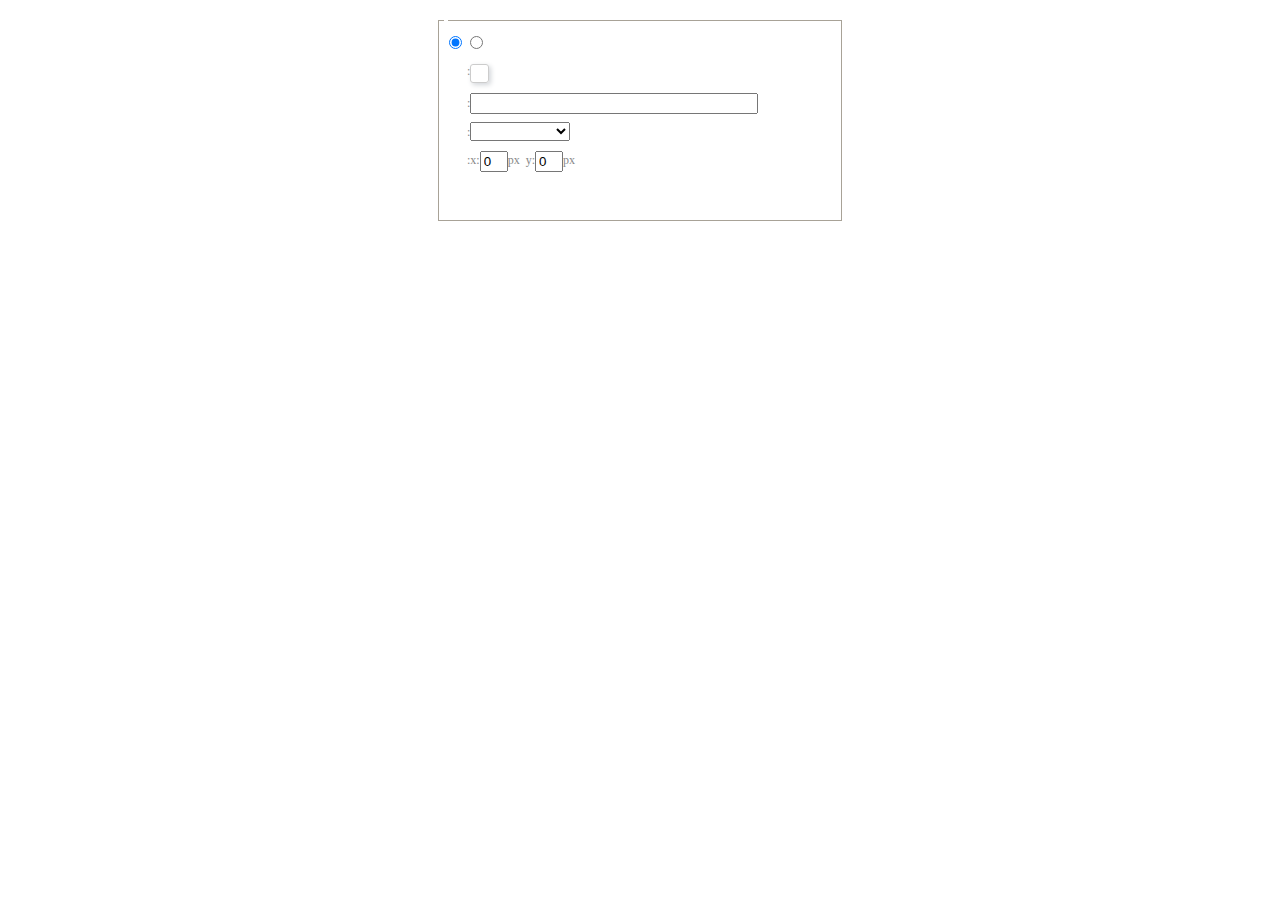
<file: dialogs/background/background.html>
<!DOCTYPE HTML>
<html>
<head>
    <meta http-equiv="Content-Type" content="text/html;charset=utf-8"/>
    <script type="text/javascript" src="../internal.js"></script>
    <link rel="stylesheet" type="text/css" href="background.css">
</head>
<body>
    <div id="bg_container" class="wrapper">
        <div id="tabHeads" class="tabhead">
            <span class="focus" data-content-id="normal"><var id="lang_background_normal"></var></span>
            <span class="" data-content-id="imgManager"><var id="lang_background_local"></var></span>
        </div>
        <div id="tabBodys" class="tabbody">
            <div id="normal" class="panel focus">
                <fieldset class="bgarea">
                    <legend><var id="lang_background_set"></var></legend>
                    <div class="content">
                        <div>
                            <label><input id="nocolorRadio" class="iptradio" type="radio" name="t" value="none" checked="checked"><var id="lang_background_none"></var></label>
                            <label><input id="coloredRadio" class="iptradio" type="radio" name="t" value="color"><var id="lang_background_colored"></var></label>
                        </div>
                        <div class="wrapcolor pl">
                            <div class="color">
                                <var id="lang_background_color"></var>:
                            </div>
                            <div id="colorPicker"></div>
                            <div class="clear"></div>
                        </div>
                        <div class="wrapcolor pl">
                            <label><var id="lang_background_netimg"></var>:</label><input class="txt" type="text" id="url">
                        </div>
                        <div id="alignment" class="alignment">
                            <var id="lang_background_align"></var>:<select id="repeatType">
                                <option value="center"></option>
                                <option value="repeat-x"></option>
                                <option value="repeat-y"></option>
                                <option value="repeat"></option>
                                <option value="self"></option>
                            </select>
                        </div>
                        <div id="custom" >
                            <var id="lang_background_position"></var>:x:<input type="text" size="1" id="x" maxlength="4" value="0">px&nbsp;&nbsp;y:<input type="text" size="1" id="y" maxlength="4" value="0">px
                        </div>
                    </div>
                </fieldset>

            </div>
            <div id="imgManager" class="panel">
                <div id="imageList" style=""></div>
            </div>
        </div>
    </div>
    <script type="text/javascript" src="background.js"></script>
</body>
</html>
</file>
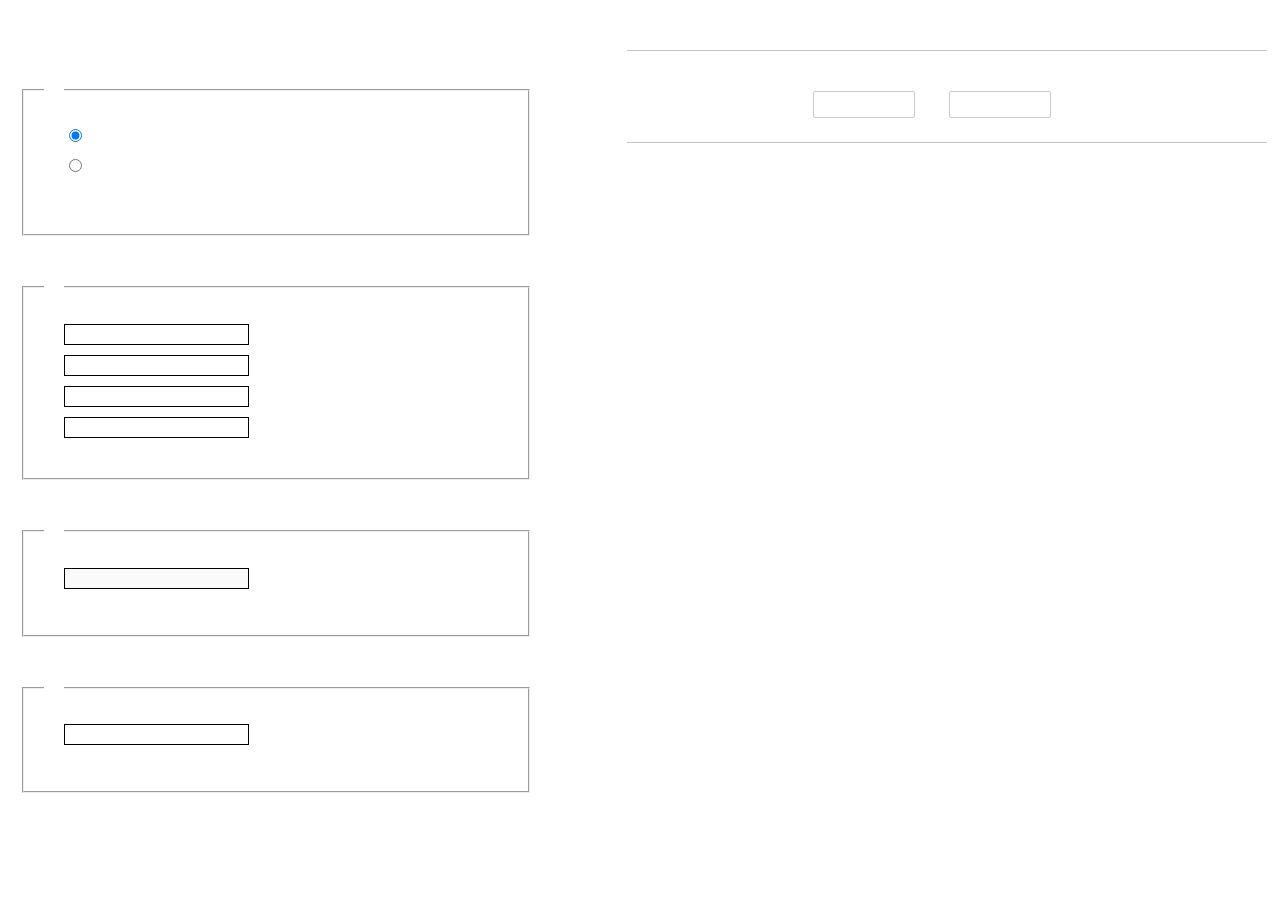
<file: dialogs/charts/charts.html>
<!DOCTYPE html>
<html>
    <head>
        <title>chart</title>
        <meta chartset="utf-8">
        <link rel="stylesheet" type="text/css" href="charts.css">
        <script type="text/javascript" src="../internal.js"></script>
    </head>
    <body>
        <div class="main">
            <div class="table-view">
                <h3><var id="lang_data_source"></var></h3>
                <div id="tableContainer" class="table-container"></div>
                <h3><var id="lang_chart_format"></var></h3>
                <form name="data-form">
                    <div class="charts-format">
                        <fieldset>
                            <legend><var id="lang_data_align"></var></legend>
                            <div class="format-item-container">
                                <label>
                                    <input type="radio" class="format-ctrl not-pie-item" name="charts-format" value="1" checked="checked">
                                    <var id="lang_chart_align_same"></var>
                                </label>
                                <label>
                                    <input type="radio" class="format-ctrl not-pie-item" name="charts-format" value="-1">
                                    <var id="lang_chart_align_reverse"></var>
                                </label>
                                <br>
                            </div>
                        </fieldset>
                        <fieldset>
                            <legend><var id="lang_chart_title"></var></legend>
                            <div class="format-item-container">
                                <label>
                                    <var id="lang_chart_main_title"></var><input type="text" name="title" class="data-item">
                                </label>
                                <label>
                                    <var id="lang_chart_sub_title"></var><input type="text" name="sub-title" class="data-item not-pie-item">
                                </label>
                                <label>
                                    <var id="lang_chart_x_title"></var><input type="text" name="x-title" class="data-item not-pie-item">
                                </label>
                                <label>
                                    <var id="lang_chart_y_title"></var><input type="text" name="y-title" class="data-item not-pie-item">
                                </label>
                            </div>
                        </fieldset>
                        <fieldset>
                            <legend><var id="lang_chart_tip"></var></legend>
                            <div class="format-item-container">
                                <label>
                                    <var id="lang_cahrt_tip_prefix"></var>
                                    <input type="text" id="tipInput" name="tip" class="data-item" disabled="disabled">
                                </label>
                                <p><var id="lang_cahrt_tip_description"></var></p>
                            </div>
                        </fieldset>
                        <fieldset>
                            <legend><var id="lang_chart_data_unit"></var></legend>
                            <div class="format-item-container">
                                <label><var id="lang_chart_data_unit_title"></var><input type="text" name="unit" class="data-item"></label>
                                <p><var id="lang_chart_data_unit_description"></var></p>
                            </div>
                        </fieldset>
                    </div>
                </form>
            </div>
            <div class="charts-view">
                <div id="chartsContainer" class="charts-container"></div>
                <div id="chartsType" class="charts-type">
                    <h3><var id="lang_chart_type"></var></h3>
                    <div class="scroll-view">
                        <div class="scroll-container">
                            <div id="scrollBed" class="scroll-bed"></div>
                        </div>
                        <div id="buttonContainer" class="button-container">
                            <a href="#" data-title="prev"><var id="lang_prev_btn"></var></a>
                            <a href="#" data-title="next"><var id="lang_next_btn"></var></a>
                        </div>
                    </div>
                </div>
            </div>
        </div>
        <script src="../../third-party/jquery-1.10.2.min.js"></script>
        <script src="../../third-party/highcharts/highcharts.js"></script>
        <script src="chart.config.js"></script>
        <script src="charts.js"></script>
    </body>
</html>
</file>
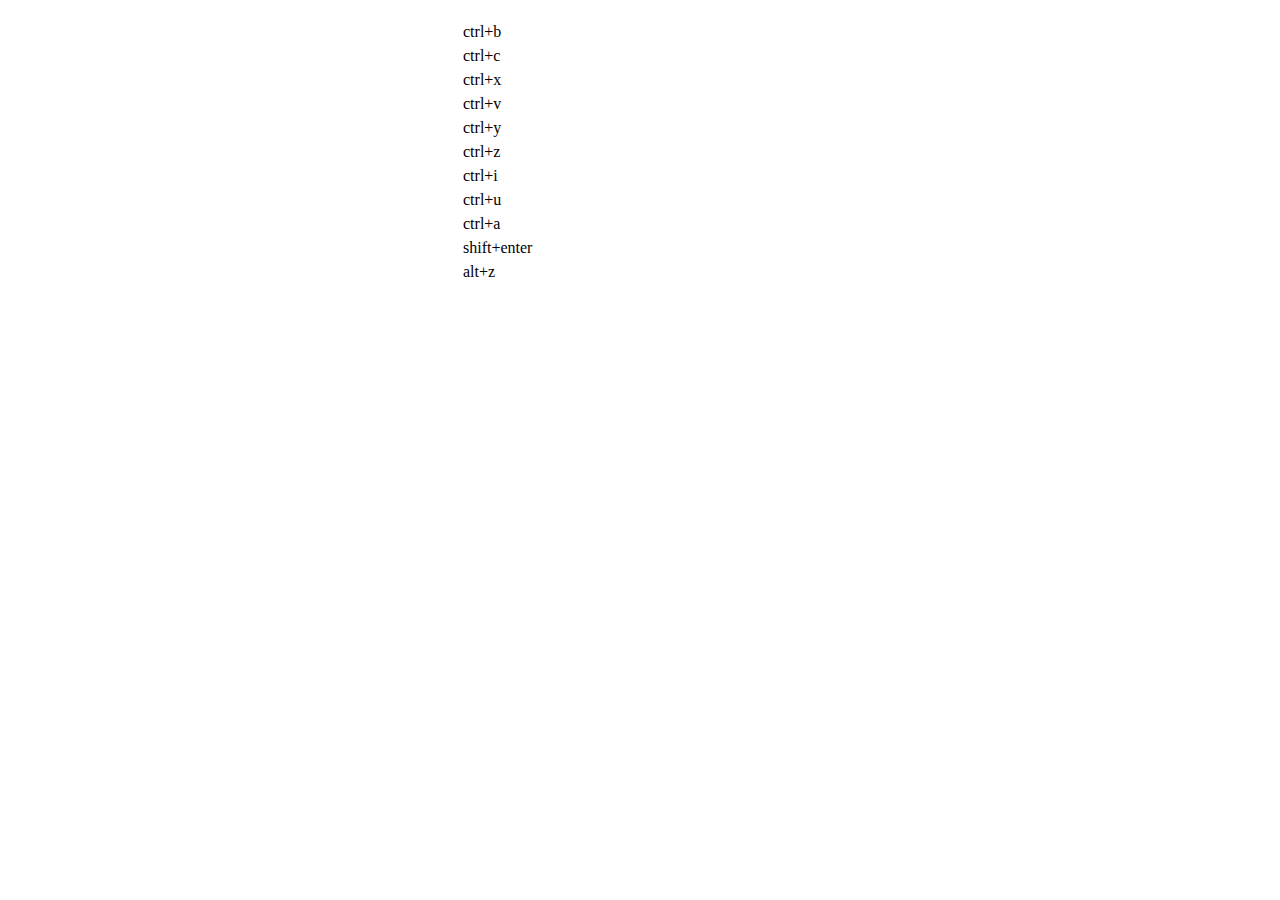
<file: dialogs/help/help.html>
<!DOCTYPE HTML PUBLIC "-//W3C//DTD HTML 4.01 Transitional//EN"
        "http://www.w3.org/TR/html4/loose.dtd">
<html>
<head>
    <title>帮助</title>
    <meta content="text/html; charset=utf-8" http-equiv="Content-Type"/>
    <script type="text/javascript" src="../internal.js"></script>
    <link rel="stylesheet" type="text/css" href="help.css">
</head>
<body>
<div class="wrapper" id="helptab">
    <div id="tabHeads" class="tabhead">
        <span class="focus" tabsrc="about"><var id="lang_input_about"></var></span>
        <span tabsrc="shortcuts"><var id="lang_input_shortcuts"></var></span>
    </div>
    <div id="tabBodys" class="tabbody">
        <div id="about" class="panel">
            <h1>UEditor</h1>
            <p id="version"></p>
            <p><var id="lang_input_introduction"></var></p>
        </div>
        <div id="shortcuts" class="panel">
            <table>
                <thead>
                <tr>
                    <td><var id="lang_Txt_shortcuts"></var></td>
                    <td><var id="lang_Txt_func"></var></td>
                </tr>
                </thead>
                <tbody>
                <tr>
                    <td>ctrl+b</td>
                    <td><var id="lang_Txt_bold"></var></td>
                </tr>
                <tr>
                    <td>ctrl+c</td>
                    <td><var id="lang_Txt_copy"></var></td>
                </tr>
                <tr>
                    <td>ctrl+x</td>
                    <td><var id="lang_Txt_cut"></var></td>
                </tr>
                <tr>
                    <td>ctrl+v</td>
                    <td><var id="lang_Txt_Paste"></var></td>
                </tr>
                <tr>
                    <td>ctrl+y</td>
                    <td><var id="lang_Txt_undo"></var></td>
                </tr>
                <tr>
                    <td>ctrl+z</td>
                    <td><var id="lang_Txt_redo"></var></td>
                </tr>
                <tr>
                    <td>ctrl+i</td>
                    <td><var id="lang_Txt_italic"></var></td>
                </tr>
                <tr>
                    <td>ctrl+u</td>
                    <td><var id="lang_Txt_underline"></var></td>
                </tr>
                <tr>
                    <td>ctrl+a</td>
                    <td><var id="lang_Txt_selectAll"></var></td>
                </tr>
                <tr>
                    <td>shift+enter</td>
                    <td><var id="lang_Txt_visualEnter"></var></td>
                </tr>
                <tr>
                    <td>alt+z</td>
                    <td><var id="lang_Txt_fullscreen"></var></td>
                </tr>
                </tbody>
            </table>
        </div>
    </div>
</div>
<script type="text/javascript" src="help.js"></script>
</body>
</html>
</file>
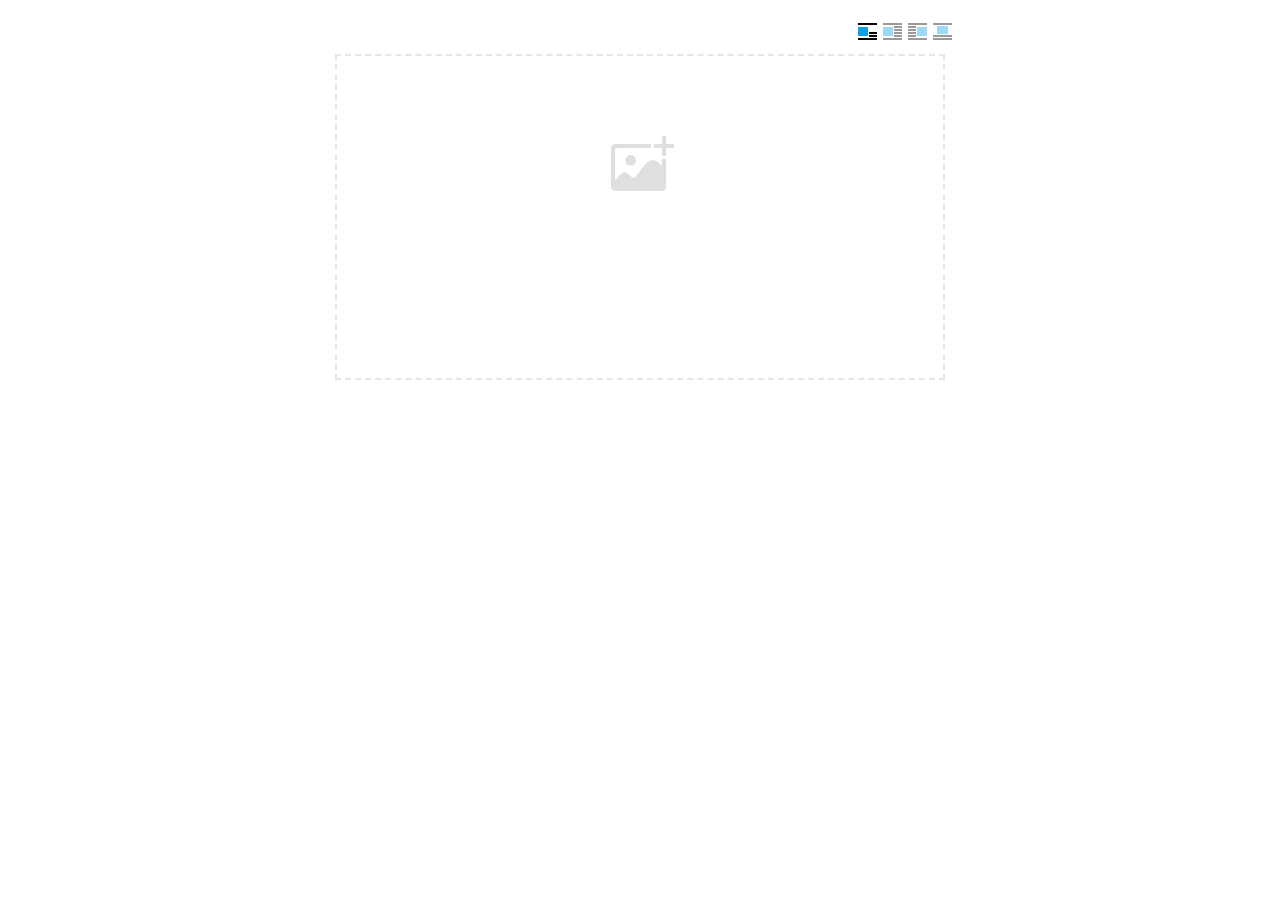
<file: dialogs/image/image.html>
<!doctype html>
<html>
<head>
    <meta charset="UTF-8">
    <title>ueditor图片对话框</title>
    <script type="text/javascript" src="../internal.js"></script>

    <!-- jquery -->
    <script type="text/javascript" src="../../third-party/jquery-1.10.2.min.js"></script>

    <!-- webuploader -->
    <script src="../../third-party/webuploader/webuploader.min.js"></script>
    <link rel="stylesheet" type="text/css" href="../../third-party/webuploader/webuploader.css">

    <!-- image dialog -->
    <link rel="stylesheet" href="image.css" type="text/css" />
</head>
<body>

    <div class="wrapper">
        <div id="tabhead" class="tabhead">
            <span class="tab" data-content-id="remote"><var id="lang_tab_remote"></var></span>
            <span class="tab focus" data-content-id="upload"><var id="lang_tab_upload"></var></span>
            <span class="tab" data-content-id="online"><var id="lang_tab_online"></var></span>
            <span class="tab" data-content-id="search"><var id="lang_tab_search"></var></span>
        </div>
        <div class="alignBar">
            <label class="algnLabel"><var id="lang_input_align"></var></label>
                    <span id="alignIcon">
                        <span id="noneAlign" class="none-align focus" data-align="none"></span>
                        <span id="leftAlign" class="left-align" data-align="left"></span>
                        <span id="rightAlign" class="right-align" data-align="right"></span>
                        <span id="centerAlign" class="center-align" data-align="center"></span>
                    </span>
            <input id="align" name="align" type="hidden" value="none"/>
        </div>
        <div id="tabbody" class="tabbody">

            <!-- 远程图片 -->
            <div id="remote" class="panel">
                <div class="top">
                    <div class="row">
                        <label for="url"><var id="lang_input_url"></var></label>
                        <span><input class="text" id="url" type="text"/></span>
                    </div>
                </div>
                <div class="left">
                    <div class="row">
                        <label><var id="lang_input_size"></var></label>
                        <span><var id="lang_input_width">&nbsp;&nbsp;</var><input class="text" type="text" id="width"/>px </span>
                        <span><var id="lang_input_height">&nbsp;&nbsp;</var><input class="text" type="text" id="height"/>px </span>
                        <span><input id="lock" type="checkbox" disabled="disabled"><span id="lockicon"></span></span>
                    </div>
                    <div class="row">
                        <label><var id="lang_input_border"></var></label>
                        <span><input class="text" type="text" id="border"/>px </span>
                    </div>
                    <div class="row">
                        <label><var id="lang_input_vhspace"></var></label>
                        <span><input class="text" type="text" id="vhSpace"/>px </span>
                    </div>
                    <div class="row">
                        <label><var id="lang_input_title"></var></label>
                        <span><input class="text" type="text" id="title"/></span>
                    </div>
                </div>
                <div class="right"><div id="preview"></div></div>
            </div>

            <!-- 上传图片 -->
            <div id="upload" class="panel focus">
                <div id="queueList" class="queueList">
                    <div class="statusBar element-invisible">
                        <div class="progress">
                            <span class="text">0%</span>
                            <span class="percentage"></span>
                        </div><div class="info"></div>
                        <div class="btns">
                            <div id="filePickerBtn"></div>
                            <div class="uploadBtn"><var id="lang_start_upload"></var></div>
                        </div>
                    </div>
                    <div id="dndArea" class="placeholder">
                        <div class="filePickerContainer">
                            <div id="filePickerReady"></div>
                        </div>
                    </div>
                    <ul class="filelist element-invisible">
                        <li id="filePickerBlock" class="filePickerBlock"></li>
                    </ul>
                </div>
            </div>

            <!-- 在线图片 -->
            <div id="online" class="panel">
                <div id="imageList"><var id="lang_imgLoading"></var></div>
            </div>

            <!-- 搜索图片 -->
            <div id="search" class="panel">
                <div class="searchBar">
                    <input id="searchTxt" class="searchTxt text" type="text" />
                    <select id="searchType" class="searchType">
                        <option value="&s=4&z=0"></option>
                        <option value="&s=1&z=19"></option>
                        <option value="&s=2&z=0"></option>
                        <option value="&s=3&z=0"></option>
                    </select>
                    <input id="searchReset" type="button"  />
                    <input id="searchBtn" type="button"  />
                </div>
                <div id="searchList" class="searchList"><ul id="searchListUl"></ul></div>
            </div>

        </div>
    </div>
    <script type="text/javascript" src="image.js"></script>

</body>
</html>
</file>
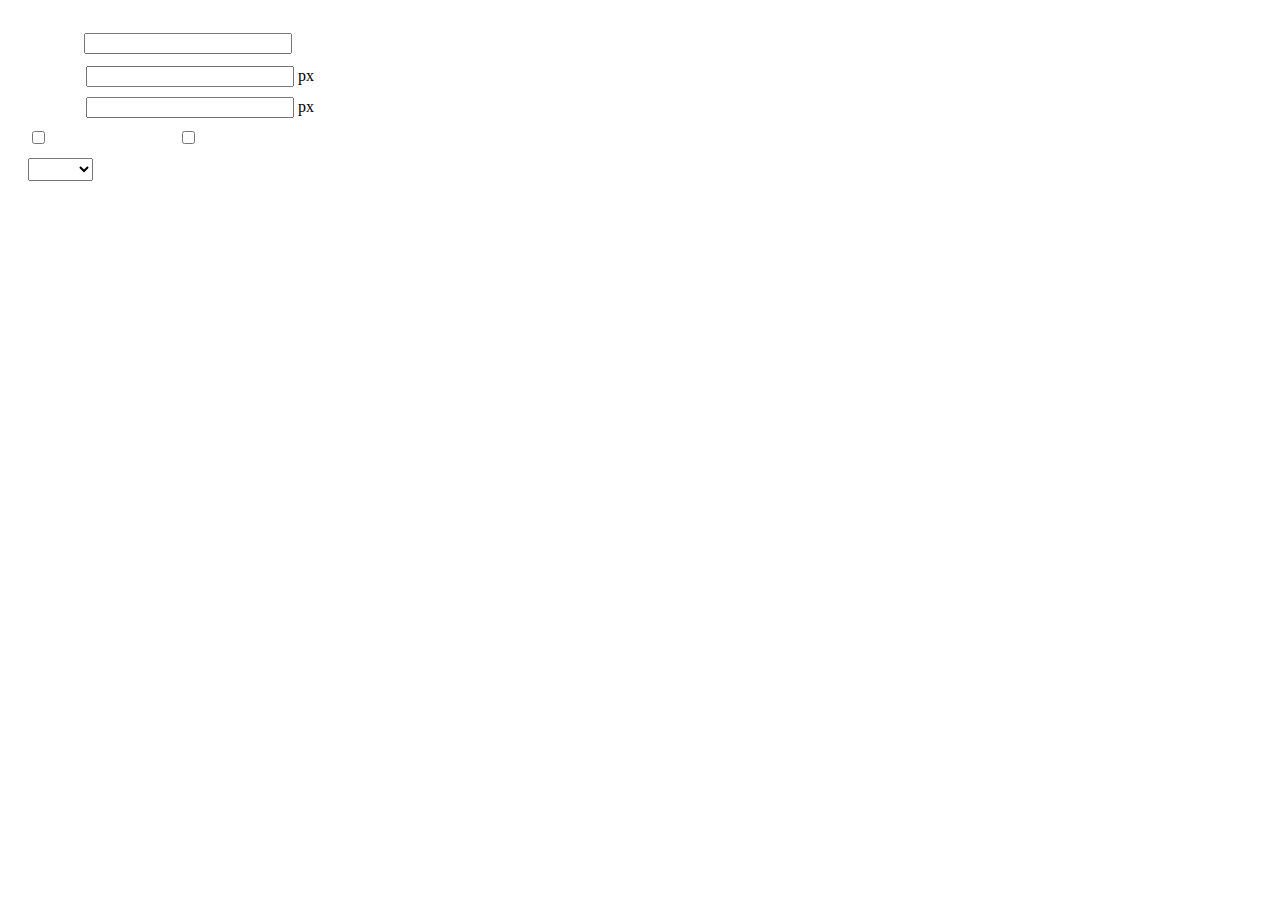
<file: dialogs/insertframe/insertframe.html>
<!DOCTYPE html>
<html>
<head>
    <meta http-equiv="Content-Type" content="text/html; charset=utf-8"/>
    <title></title>
    <script type="text/javascript" src="../internal.js"></script>
    <style type="text/css">
        .warp {width: 320px;height: 153px;margin-left:5px;padding: 20px 0 0 15px;position: relative;}
        #url {width: 290px; margin-bottom: 2px; margin-left: -6px; margin-left: -2px\9;*margin-left:0;_margin-left:0; }
        .format span{display: inline-block; width: 58px;text-align: center; zoom:1;}
        table td{padding:5px 0;}
        #align{width: 65px;height: 23px;line-height: 22px;}
    </style>
</head>
<body>
<div class="warp">
        <table width="300" cellpadding="0" cellspacing="0">
            <tr>
                <td colspan="2" class="format">
                    <span><var id="lang_input_address"></var></span>
                    <input style="width:200px" id="url" type="text" value=""/>
                </td>
            </tr>
            <tr>
                <td colspan="2" class="format"><span><var id="lang_input_width"></var></span><input style="width:200px" type="text" id="width"/> px</td>

            </tr>
            <tr>
                <td colspan="2" class="format"><span><var id="lang_input_height"></var></span><input style="width:200px" type="text" id="height"/> px</td>
            </tr>
            <tr>
                <td><span><var id="lang_input_isScroll"></var></span><input type="checkbox" id="scroll"/> </td>
                <td><span><var id="lang_input_frameborder"></var></span><input type="checkbox" id="frameborder"/> </td>
            </tr>

            <tr>
                <td colspan="2"><span><var id="lang_input_alignMode"></var></span>
                    <select id="align">
                        <option value=""></option>
                        <option value="left"></option>
                        <option value="right"></option>
                    </select>
                </td>
            </tr>
        </table>
</div>
<script type="text/javascript">
    var iframe = editor._iframe;
    if(iframe){
        $G("url").value = iframe.getAttribute("src")||"";
        $G("width").value = iframe.getAttribute("width")||iframe.style.width.replace("px","")||"";
        $G("height").value = iframe.getAttribute("height") || iframe.style.height.replace("px","") ||"";
        $G("scroll").checked = (iframe.getAttribute("scrolling") == "yes") ? true : false;
        $G("frameborder").checked = (iframe.getAttribute("frameborder") == "1") ? true : false;
        $G("align").value = iframe.align ? iframe.align : "";
    }
    function queding(){
        var  url = $G("url").value.replace(/^\s*|\s*$/ig,""),
                width = $G("width").value,
                height = $G("height").value,
                scroll = $G("scroll"),
                frameborder = $G("frameborder"),
                float = $G("align").value,
                newIframe = editor.document.createElement("iframe"),
                div;
        if(!url){
            alert(lang.enterAddress);
            return false;
        }
        newIframe.setAttribute("src",/http:\/\/|https:\/\//ig.test(url) ? url : "http://"+url);
        /^[1-9]+[.]?\d*$/g.test( width ) ? newIframe.setAttribute("width",width) : "";
        /^[1-9]+[.]?\d*$/g.test( height ) ? newIframe.setAttribute("height",height) : "";
        scroll.checked ?  newIframe.setAttribute("scrolling","yes") : newIframe.setAttribute("scrolling","no");
        frameborder.checked ?  newIframe.setAttribute("frameborder","1",0) : newIframe.setAttribute("frameborder","0",0);
        float ? newIframe.setAttribute("align",float) :  newIframe.setAttribute("align","");
        if(iframe){
            iframe.parentNode.insertBefore(newIframe,iframe);
            domUtils.remove(iframe);
        }else{
            div = editor.document.createElement("div");
            div.appendChild(newIframe);
            editor.execCommand("inserthtml",div.innerHTML);
        }
        editor._iframe = null;
        dialog.close();
    }
    dialog.onok = queding;
    $G("url").onkeydown = function(evt){
        evt = evt || event;
        if(evt.keyCode == 13){
            queding();
        }
    };
    $focus($G( "url" ));

</script>
</body>
</html>
</file>
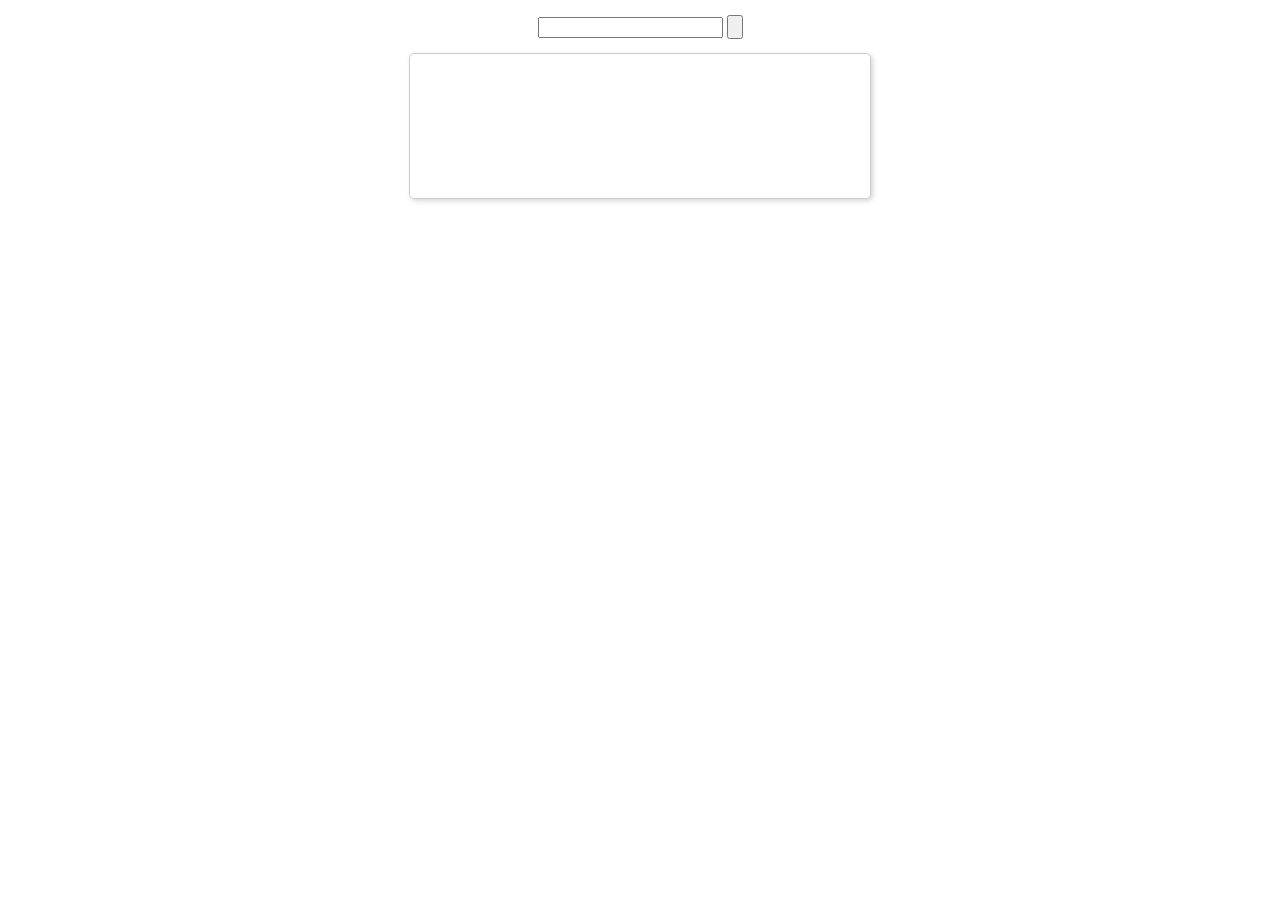
<file: dialogs/music/music.html>
<!DOCTYPE html>
<html>
<head>
    <meta http-equiv="content-type" content="text/html; charset=utf-8">
    <title>插入音乐</title>
    <script type="text/javascript" src="../internal.js"></script>
    <link rel="stylesheet" type="text/css" href="music.css">
</head>
<body>
<div class="wrapper">
    <div class="searchBar">
        <input id="J_searchName" type="text"/>
        <input type="button" class="searchBtn" id="J_searchBtn">
    </div>
    <div class="resultBar" id="J_resultBar">
        <div class="loading" style="display:none"></div>
        <div class="empty"><var id="lang_input_tips"></var></div>
    </div>
    <div id="J_preview"></div>
</div>
<script type="text/javascript" src="music.js"></script>
<script type="text/javascript">
    var music = new Music;
    dialog.onok = function () {
        music.exec();
    };
    dialog.oncancel = function () {
        $G('J_preview').innerHTML = "";
    };
</script>
</body>
</html>
</file>
<file: dialogs/background/background.css>
.wrapper{ width: 424px;margin: 10px auto; zoom:1;position: relative}
.tabbody{height:225px;}
.tabbody .panel { position: absolute;width:100%; height:100%;background: #fff; display: none;}
.tabbody .focus { display: block;}

body{font-size: 12px;color: #888;overflow: hidden;}
input,label{vertical-align:middle}
.clear{clear: both;}
.pl{padding-left: 18px;padding-left: 23px\9;}

#imageList {width: 420px;height: 215px;margin-top: 10px;overflow: hidden;overflow-y: auto;}
#imageList div {float: left;width: 100px;height: 95px;margin: 5px 10px;}
#imageList img {cursor: pointer;border: 2px solid white;}

.bgarea{margin: 10px;padding: 5px;height: 84%;border: 1px solid #A8A297;}
.content div{margin: 10px 0 10px 5px;}
.content .iptradio{margin: 0px 5px 5px 0px;}
.txt{width:280px;}

.wrapcolor{height: 19px;}
div.color{float: left;margin: 0;}
#colorPicker{width: 17px;height: 17px;border: 1px solid #CCC;display: inline-block;border-radius: 3px;box-shadow: 2px 2px 5px #D3D6DA;margin: 0;float: left;}
div.alignment,#custom{margin-left: 23px;margin-left: 28px\9;}
#custom input{height: 15px;min-height: 15px;width:20px;}
#repeatType{width:100px;}


/* 图片管理样式 */
#imgManager {
    width: 100%;
    height: 225px;
}
#imgManager #imageList{
    width: 100%;
    overflow-x: hidden;
    overflow-y: auto;
}
#imgManager ul {
    display: block;
    list-style: none;
    margin: 0;
    padding: 0;
}
#imgManager li {
    float: left;
    display: block;
    list-style: none;
    padding: 0;
    width: 113px;
    height: 113px;
    margin: 9px 0 0 19px;
    background-color: #eee;
    overflow: hidden;
    cursor: pointer;
    position: relative;
}
#imgManager li.clearFloat {
    float: none;
    clear: both;
    display: block;
    width:0;
    height:0;
    margin: 0;
    padding: 0;
}
#imgManager li img {
    cursor: pointer;
}
#imgManager li .icon {
    cursor: pointer;
    width: 113px;
    height: 113px;
    position: absolute;
    top: 0;
    left: 0;
    z-index: 2;
    border: 0;
    background-repeat: no-repeat;
}
#imgManager li .icon:hover {
    width: 107px;
    height: 107px;
    border: 3px solid #1094fa;
}
#imgManager li.selected .icon {
    background-image: url(images/success.png);
    background-position: 75px 75px;
}
#imgManager li.selected .icon:hover {
    width: 107px;
    height: 107px;
    border: 3px solid #1094fa;
    background-position: 72px 72px;
}
</file>
<file: dialogs/charts/charts.css>
html, body {
    width: 100%;
    height: 100%;
    margin: 0;
    padding: 0;
    overflow-x: hidden;
}

.main {
    width: 100%;
    overflow: hidden;
}

.table-view {
    height: 100%;
    float: left;
    margin: 20px;
    width: 40%;
}

.table-view .table-container {
    width: 100%;
    margin-bottom: 50px;
    overflow: scroll;
}

.table-view th {
    padding: 5px 10px;
    background-color: #F7F7F7;
}

.table-view td {
    width: 50px;
    text-align: center;
    padding:0;
}

.table-container input {
    width: 40px;
    padding: 5px;
    border: none;
    outline: none;
}

.table-view caption {
    font-size: 18px;
    text-align: left;
}

.charts-view {
    /*margin-left: 49%!important;*/
    width: 50%;
    margin-left: 49%;
    height: 400px;
}

.charts-container {
    border-left: 1px solid #c3c3c3;
}

.charts-format fieldset {
    padding-left: 20px;
    margin-bottom: 50px;
}

.charts-format legend {
    padding-left: 10px;
    padding-right: 10px;
}

.format-item-container {
    padding: 20px;
}

.format-item-container label {
    display: block;
    margin: 10px 0;
}

.charts-format .data-item {
    border: 1px solid black;
    outline: none;
    padding: 2px 3px;
}

/* 图表类型 */

.charts-type {
    margin-top: 50px;
    height: 300px;
}

.scroll-view {
    border: 1px solid #c3c3c3;
    border-left: none;
    border-right: none;
    overflow: hidden;
}

.scroll-container {
    margin: 20px;
    width: 100%;
    overflow: hidden;
}

.scroll-bed {
    width: 10000px;
    _margin-top: 20px;
    -webkit-transition: margin-left .5s ease;
    -moz-transition: margin-left .5s ease;
    transition: margin-left .5s ease;
}

.view-box {
    display: inline-block;
    *display: inline;
    *zoom: 1;
    margin-right: 20px;
    border: 2px solid white;
    line-height: 0;
    overflow: hidden;
    cursor: pointer;
}

.view-box img {
    border: 1px solid #cecece;
}

.view-box.selected {
    border-color: #7274A7;
}

.button-container {
    margin-bottom: 20px;
    text-align: center;
}

.button-container a {
    display: inline-block;
    width: 100px;
    height: 25px;
    line-height: 25px;
    border: 1px solid #c2ccd1;
    margin-right: 30px;
    text-decoration: none;
    color: black;
    -webkit-border-radius: 2px;
    -moz-border-radius: 2px;
    border-radius: 2px;
}

.button-container a:HOVER {
    background: #fcfcfc;
}

.button-container a:ACTIVE {
    border-top-color: #c2ccd1;
    box-shadow:inset 0 5px 4px -4px rgba(49, 49, 64, 0.1);
}

.edui-charts-not-data {
    height: 100px;
    line-height: 100px;
    text-align: center;
}
</file>
<file: dialogs/help/help.css>
.wrapper{width: 370px;margin: 10px auto;zoom: 1;}
.tabbody{height: 360px;}
.tabbody .panel{width:100%;height: 360px;position: absolute;background: #fff;}
.tabbody .panel h1{font-size:26px;margin: 5px 0 0 5px;}
.tabbody .panel p{font-size:12px;margin: 5px 0 0 5px;}
.tabbody table{width:90%;line-height: 20px;margin: 5px 0 0 5px;;}
.tabbody table thead{font-weight: bold;line-height: 25px;}
</file>
<file: third-party/webuploader/webuploader.css>
.webuploader-container {
	position: relative;
}
.webuploader-element-invisible {
	position: absolute !important;
	clip: rect(1px 1px 1px 1px); /* IE6, IE7 */
    clip: rect(1px,1px,1px,1px);
}
.webuploader-pick {
	position: relative;
	display: inline-block;
	cursor: pointer;
	background: #00b7ee;
	padding: 10px 15px;
	color: #fff;
	text-align: center;
	border-radius: 3px;
	overflow: hidden;
}
.webuploader-pick-hover {
	background: #00a2d4;
}

.webuploader-pick-disable {
	opacity: 0.6;
	pointer-events:none;
}
</file>
<file: dialogs/image/image.css>
@charset "utf-8";
/* dialog样式 */
.wrapper {
    zoom: 1;
    width: 630px;
    *width: 626px;
    height: 380px;
    margin: 0 auto;
    padding: 10px;
    position: relative;
    font-family: sans-serif;
}

/*tab样式框大小*/
.tabhead {
    float:left;
}
.tabbody {
    width: 100%;
    height: 346px;
    position: relative;
    clear: both;
}

.tabbody .panel {
    position: absolute;
    width: 0;
    height: 0;
    background: #fff;
    overflow: hidden;
    display: none;
}

.tabbody .panel.focus {
    width: 100%;
    height: 346px;
    display: block;
}

/* 图片对齐方式 */
.alignBar{
    float:right;
    margin-top: 5px;
    position: relative;
}

.alignBar .algnLabel{
    float:left;
    height: 20px;
    line-height: 20px;
}

.alignBar #alignIcon{
    zoom:1;
    _display: inline;
    display: inline-block;
    position: relative;
}
.alignBar #alignIcon span{
    float: left;
    cursor: pointer;
    display: block;
    width: 19px;
    height: 17px;
    margin-right: 3px;
    margin-left: 3px;
    background-image: url(./images/alignicon.jpg);
}
.alignBar #alignIcon .none-align{
    background-position: 0 -18px;
}
.alignBar #alignIcon .left-align{
    background-position: -20px -18px;
}
.alignBar #alignIcon .right-align{
    background-position: -40px -18px;
}
.alignBar #alignIcon .center-align{
    background-position: -60px -18px;
}
.alignBar #alignIcon .none-align.focus{
    background-position: 0 0;
}
.alignBar #alignIcon .left-align.focus{
    background-position: -20px 0;
}
.alignBar #alignIcon .right-align.focus{
    background-position: -40px 0;
}
.alignBar #alignIcon .center-align.focus{
    background-position: -60px 0;
}




/* 远程图片样式 */
#remote {
    z-index: 200;
}

#remote .top{
    width: 100%;
    margin-top: 25px;
}
#remote .left{
    display: block;
    float: left;
    width: 300px;
    height:10px;
}
#remote .right{
    display: block;
    float: right;
    width: 300px;
    height:10px;
}
#remote .row{
    margin-left: 20px;
    clear: both;
    height: 40px;
}

#remote .row label{
    text-align: center;
    width: 50px;
    zoom:1;
    _display: inline;
    display:inline-block;
    vertical-align: middle;
}
#remote .row label.algnLabel{
    float: left;

}

#remote input.text{
    width: 150px;
    padding: 3px 6px;
    font-size: 14px;
    line-height: 1.42857143;
    color: #555;
    background-color: #fff;
    background-image: none;
    border: 1px solid #ccc;
    border-radius: 4px;
    -webkit-box-shadow: inset 0 1px 1px rgba(0, 0, 0, .075);
    box-shadow: inset 0 1px 1px rgba(0, 0, 0, .075);
    -webkit-transition: border-color ease-in-out .15s, box-shadow ease-in-out .15s;
    transition: border-color ease-in-out .15s, box-shadow ease-in-out .15s;
}
#remote input.text:focus {
    border-color: #66afe9;
    outline: 0;
    -webkit-box-shadow: inset 0 1px 1px rgba(0, 0, 0, .075), 0 0 8px rgba(102, 175, 233, .6);
    box-shadow: inset 0 1px 1px rgba(0, 0, 0, .075), 0 0 8px rgba(102, 175, 233, .6);
}
#remote #url{
    width: 500px;
    margin-bottom: 2px;
}
#remote #width,
#remote #height{
    width: 20px;
    margin-left: 2px;
    margin-right: 2px;
}
#remote #border,
#remote #vhSpace,
#remote #title{
    width: 180px;
    margin-right: 5px;
}
#remote #lock{
}
#remote #lockicon{
    zoom: 1;
    _display:inline;
    display: inline-block;
    width: 20px;
    height: 20px;
    background: url("../../themes/default/images/lock.gif") -13px -13px no-repeat;
    vertical-align: middle;
}
#remote #preview{
    clear: both;
    width: 260px;
    height: 240px;
    z-index: 9999;
    margin-top: 10px;
    background-color: #eee;
    overflow: hidden;
}

/* 上传图片 */
.tabbody #upload.panel {
    width: 0;
    height: 0;
    overflow: hidden;
    position: absolute !important;
    clip: rect(1px, 1px, 1px, 1px);
    background: #fff;
    display: block;
}

.tabbody #upload.panel.focus {
    width: 100%;
    height: 346px;
    display: block;
    clip: auto;
}

#upload .queueList {
    margin: 0;
    width: 100%;
    height: 100%;
    position: absolute;
    overflow: hidden;
}

#upload p {
    margin: 0;
}

.element-invisible {
    width: 0 !important;
    height: 0 !important;
    border: 0;
    padding: 0;
    margin: 0;
    overflow: hidden;
    position: absolute !important;
    clip: rect(1px, 1px, 1px, 1px);
}

#upload .placeholder {
    margin: 10px;
    border: 2px dashed #e6e6e6;
    *border: 0px dashed #e6e6e6;
    height: 172px;
    padding-top: 150px;
    text-align: center;
    background: url(./images/image.png) center 70px no-repeat;
    color: #cccccc;
    font-size: 18px;
    position: relative;
    top:0;
    *top: 10px;
}

#upload .placeholder .webuploader-pick {
    font-size: 18px;
    background: #00b7ee;
    border-radius: 3px;
    line-height: 44px;
    padding: 0 30px;
    *width: 120px;
    color: #fff;
    display: inline-block;
    margin: 0 auto 20px auto;
    cursor: pointer;
    box-shadow: 0 1px 1px rgba(0, 0, 0, 0.1);
}

#upload .placeholder .webuploader-pick-hover {
    background: #00a2d4;
}


#filePickerContainer {
    text-align: center;
}

#upload .placeholder .flashTip {
    color: #666666;
    font-size: 12px;
    position: absolute;
    width: 100%;
    text-align: center;
    bottom: 20px;
}

#upload .placeholder .flashTip a {
    color: #0785d1;
    text-decoration: none;
}

#upload .placeholder .flashTip a:hover {
    text-decoration: underline;
}

#upload .placeholder.webuploader-dnd-over {
    border-color: #999999;
}

#upload .filelist {
    list-style: none;
    margin: 0;
    padding: 0;
    overflow-x: hidden;
    overflow-y: auto;
    position: relative;
    height: 300px;
}

#upload .filelist:after {
    content: '';
    display: block;
    width: 0;
    height: 0;
    overflow: hidden;
    clear: both;
    position: relative;
}

#upload .filelist li {
    width: 113px;
    height: 113px;
    background: url(./images/bg.png);
    text-align: center;
    margin: 9px 0 0 9px;
    *margin: 6px 0 0 6px;
    position: relative;
    display: block;
    float: left;
    overflow: hidden;
    font-size: 12px;
}

#upload .filelist li p.log {
    position: relative;
    top: -45px;
}

#upload .filelist li p.title {
    position: absolute;
    top: 0;
    left: 0;
    width: 100%;
    overflow: hidden;
    white-space: nowrap;
    text-overflow: ellipsis;
    top: 5px;
    text-indent: 5px;
    text-align: left;
}

#upload .filelist li p.progress {
    position: absolute;
    width: 100%;
    bottom: 0;
    left: 0;
    height: 8px;
    overflow: hidden;
    z-index: 50;
    margin: 0;
    border-radius: 0;
    background: none;
    -webkit-box-shadow: 0 0 0;
}

#upload .filelist li p.progress span {
    display: none;
    overflow: hidden;
    width: 0;
    height: 100%;
    background: #1483d8 url(./images/progress.png) repeat-x;

    -webit-transition: width 200ms linear;
    -moz-transition: width 200ms linear;
    -o-transition: width 200ms linear;
    -ms-transition: width 200ms linear;
    transition: width 200ms linear;

    -webkit-animation: progressmove 2s linear infinite;
    -moz-animation: progressmove 2s linear infinite;
    -o-animation: progressmove 2s linear infinite;
    -ms-animation: progressmove 2s linear infinite;
    animation: progressmove 2s linear infinite;

    -webkit-transform: translateZ(0);
}

@-webkit-keyframes progressmove {
    0% {
        background-position: 0 0;
    }
    100% {
        background-position: 17px 0;
    }
}

@-moz-keyframes progressmove {
    0% {
        background-position: 0 0;
    }
    100% {
        background-position: 17px 0;
    }
}

@keyframes progressmove {
    0% {
        background-position: 0 0;
    }
    100% {
        background-position: 17px 0;
    }
}

#upload .filelist li p.imgWrap {
    position: relative;
    z-index: 2;
    line-height: 113px;
    vertical-align: middle;
    overflow: hidden;
    width: 113px;
    height: 113px;

    -webkit-transform-origin: 50% 50%;
    -moz-transform-origin: 50% 50%;
    -o-transform-origin: 50% 50%;
    -ms-transform-origin: 50% 50%;
    transform-origin: 50% 50%;

    -webit-transition: 200ms ease-out;
    -moz-transition: 200ms ease-out;
    -o-transition: 200ms ease-out;
    -ms-transition: 200ms ease-out;
    transition: 200ms ease-out;
}

#upload .filelist li img {
    width: 100%;
}

#upload .filelist li p.error {
    background: #f43838;
    color: #fff;
    position: absolute;
    bottom: 0;
    left: 0;
    height: 28px;
    line-height: 28px;
    width: 100%;
    z-index: 100;
    display:none;
}

#upload .filelist li .success {
    display: block;
    position: absolute;
    left: 0;
    bottom: 0;
    height: 40px;
    width: 100%;
    z-index: 200;
    background: url(./images/success.png) no-repeat right bottom;
    background: url(./images/success.gif) no-repeat right bottom \9;
}

#upload .filelist li.filePickerBlock {
    width: 113px;
    height: 113px;
    background: url(./images/image.png) no-repeat center 12px;
    border: 1px solid #eeeeee;
    border-radius: 0;
}
#upload .filelist li.filePickerBlock div.webuploader-pick  {
    width: 100%;
    height: 100%;
    margin: 0;
    padding: 0;
    opacity: 0;
    background: none;
    font-size: 0;
}

#upload .filelist div.file-panel {
    position: absolute;
    height: 0;
    filter: progid:DXImageTransform.Microsoft.gradient(GradientType=0, startColorstr='#80000000', endColorstr='#80000000') \0;
    background: rgba(0, 0, 0, 0.5);
    width: 100%;
    top: 0;
    left: 0;
    overflow: hidden;
    z-index: 300;
}

#upload .filelist div.file-panel span {
    width: 24px;
    height: 24px;
    display: inline;
    float: right;
    text-indent: -9999px;
    overflow: hidden;
    background: url(./images/icons.png) no-repeat;
    background: url(./images/icons.gif) no-repeat \9;
    margin: 5px 1px 1px;
    cursor: pointer;
    -webkit-tap-highlight-color: rgba(0,0,0,0);
    -webkit-user-select: none;
    -moz-user-select: none;
    -ms-user-select: none;
    user-select: none;
}

#upload .filelist div.file-panel span.rotateLeft {
    display:none;
    background-position: 0 -24px;
}

#upload .filelist div.file-panel span.rotateLeft:hover {
    background-position: 0 0;
}

#upload .filelist div.file-panel span.rotateRight {
    display:none;
    background-position: -24px -24px;
}

#upload .filelist div.file-panel span.rotateRight:hover {
    background-position: -24px 0;
}

#upload .filelist div.file-panel span.cancel {
    background-position: -48px -24px;
}

#upload .filelist div.file-panel span.cancel:hover {
    background-position: -48px 0;
}

#upload .statusBar {
    height: 45px;
    border-bottom: 1px solid #dadada;
    margin: 0 10px;
    padding: 0;
    line-height: 45px;
    vertical-align: middle;
    position: relative;
}

#upload .statusBar .progress {
    border: 1px solid #1483d8;
    width: 198px;
    background: #fff;
    height: 18px;
    position: absolute;
    top: 12px;
    display: none;
    text-align: center;
    line-height: 18px;
    color: #6dbfff;
    margin: 0 10px 0 0;
}
#upload .statusBar .progress span.percentage {
    width: 0;
    height: 100%;
    left: 0;
    top: 0;
    background: #1483d8;
    position: absolute;
}
#upload .statusBar .progress span.text {
    position: relative;
    z-index: 10;
}

#upload .statusBar .info {
    display: inline-block;
    font-size: 14px;
    color: #666666;
}

#upload .statusBar .btns {
    position: absolute;
    top: 7px;
    right: 0;
    line-height: 30px;
}

#filePickerBtn {
    display: inline-block;
    float: left;
}
#upload .statusBar .btns .webuploader-pick,
#upload .statusBar .btns .uploadBtn,
#upload .statusBar .btns .uploadBtn.state-uploading,
#upload .statusBar .btns .uploadBtn.state-paused {
    background: #ffffff;
    border: 1px solid #cfcfcf;
    color: #565656;
    padding: 0 18px;
    display: inline-block;
    border-radius: 3px;
    margin-left: 10px;
    cursor: pointer;
    font-size: 14px;
    float: left;
    -webkit-user-select: none;
    -moz-user-select: none;
    -ms-user-select: none;
    user-select: none;
}
#upload .statusBar .btns .webuploader-pick-hover,
#upload .statusBar .btns .uploadBtn:hover,
#upload .statusBar .btns .uploadBtn.state-uploading:hover,
#upload .statusBar .btns .uploadBtn.state-paused:hover {
    background: #f0f0f0;
}

#upload .statusBar .btns .uploadBtn,
#upload .statusBar .btns .uploadBtn.state-paused{
    background: #00b7ee;
    color: #fff;
    border-color: transparent;
}
#upload .statusBar .btns .uploadBtn:hover,
#upload .statusBar .btns .uploadBtn.state-paused:hover{
    background: #00a2d4;
}

#upload .statusBar .btns .uploadBtn.disabled {
    pointer-events: none;
    filter:alpha(opacity=60);
    -moz-opacity:0.6;
    -khtml-opacity: 0.6;
    opacity: 0.6;
}



/* 图片管理样式 */
#online {
    width: 100%;
    height: 336px;
    padding: 10px 0 0 0;
}
#online #imageList{
    width: 100%;
    height: 100%;
    overflow-x: hidden;
    overflow-y: auto;
    position: relative;
}
#online ul {
    display: block;
    list-style: none;
    margin: 0;
    padding: 0;
}
#online li {
    float: left;
    display: block;
    list-style: none;
    padding: 0;
    width: 113px;
    height: 113px;
    margin: 0 0 9px 9px;
    *margin: 0 0 6px 6px;
    background-color: #eee;
    overflow: hidden;
    cursor: pointer;
    position: relative;
}
#online li.clearFloat {
    float: none;
    clear: both;
    display: block;
    width:0;
    height:0;
    margin: 0;
    padding: 0;
}
#online li img {
    cursor: pointer;
}
#online li .icon {
    cursor: pointer;
    width: 113px;
    height: 113px;
    position: absolute;
    top: 0;
    left: 0;
    z-index: 2;
    border: 0;
    background-repeat: no-repeat;
}
#online li .icon:hover {
    width: 107px;
    height: 107px;
    border: 3px solid #1094fa;
}
#online li.selected .icon {
    background-image: url(images/success.png);
    background-image: url(images/success.gif)\9;
    background-position: 75px 75px;
}
#online li.selected .icon:hover {
    width: 107px;
    height: 107px;
    border: 3px solid #1094fa;
    background-position: 72px 72px;
}


/* 图片搜索样式 */
#search .searchBar {
    width: 100%;
    height: 30px;
    margin: 10px 0 5px 0;
    padding: 0;
}

#search input.text{
    width: 150px;
    padding: 3px 6px;
    font-size: 14px;
    line-height: 1.42857143;
    color: #555;
    background-color: #fff;
    background-image: none;
    border: 1px solid #ccc;
    border-radius: 4px;
    -webkit-box-shadow: inset 0 1px 1px rgba(0, 0, 0, .075);
    box-shadow: inset 0 1px 1px rgba(0, 0, 0, .075);
    -webkit-transition: border-color ease-in-out .15s, box-shadow ease-in-out .15s;
    transition: border-color ease-in-out .15s, box-shadow ease-in-out .15s;
}
#search input.text:focus {
    border-color: #66afe9;
    outline: 0;
    -webkit-box-shadow: inset 0 1px 1px rgba(0, 0, 0, .075), 0 0 8px rgba(102, 175, 233, .6);
    box-shadow: inset 0 1px 1px rgba(0, 0, 0, .075), 0 0 8px rgba(102, 175, 233, .6);
}
#search input.searchTxt {
    margin-left:5px;
    padding-left: 5px;
    background: #FFF;
    width: 300px;
    *width: 260px;
    height: 21px;
    line-height: 21px;
    float: left;
    dislay: block;
}

#search .searchType {
    width: 65px;
    height: 28px;
    padding:0;
    line-height: 28px;
    border: 1px solid #d7d7d7;
    border-radius: 0;
    vertical-align: top;
    margin-left: 5px;
    float: left;
    dislay: block;
}

#search #searchBtn,
#search #searchReset {
    display: inline-block;
    margin-bottom: 0;
    margin-right: 5px;
    padding: 4px 10px;
    font-weight: 400;
    text-align: center;
    vertical-align: middle;
    cursor: pointer;
    background-image: none;
    border: 1px solid transparent;
    white-space: nowrap;
    font-size: 14px;
    border-radius: 4px;
    -webkit-user-select: none;
    -moz-user-select: none;
    -ms-user-select: none;
    user-select: none;
    vertical-align: top;
    float: right;
}

#search #searchBtn {
    color: white;
    border-color: #285e8e;
    background-color: #3b97d7;
}
#search #searchReset {
    color: #333;
    border-color: #ccc;
    background-color: #fff;
}
#search #searchBtn:hover {
    background-color: #3276b1;
}
#search #searchReset:hover {
    background-color: #eee;
}

#search .msg {
    margin-left: 5px;
}

#search .searchList{
    width: 100%;
    height: 300px;
    overflow: hidden;
    clear: both;
}
#search .searchList ul{
    margin:0;
    padding:0;
    list-style:none;
    clear: both;
    width: 100%;
    height: 100%;
    overflow-x: hidden;
    overflow-y: auto;
    zoom: 1;
    position: relative;
}

#search .searchList li {
    list-style:none;
    float: left;
    display: block;
    width: 115px;
    margin: 5px 10px 5px 20px;
    *margin: 5px 10px 5px 15px;
    padding:0;
    font-size: 12px;
    box-shadow: 0 1px 3px rgba(0, 0, 0, .3);
    -moz-box-shadow: 0 1px 3px rgba(0, 0, 0, .3);
    -webkit-box-shadow: 0 1px 3px rgba(0, 0, 0, .3);
    position: relative;
    vertical-align: top;
    text-align: center;
    overflow: hidden;
    cursor: pointer;
    filter: alpha(Opacity=100);
    -moz-opacity: 1;
    opacity: 1;
    border: 2px solid #eee;
}

#search .searchList li.selected {
    filter: alpha(Opacity=40);
    -moz-opacity: 0.4;
    opacity: 0.4;
    border: 2px solid #00a0e9;
}

#search .searchList li p {
    background-color: #eee;
    margin: 0;
    padding: 0;
    position: relative;
    width:100%;
    height:115px;
    overflow: hidden;
}

#search .searchList li p img {
    cursor: pointer;
    border: 0;
}

#search .searchList li a {
    color: #999;
    border-top: 1px solid #F2F2F2;
    background: #FAFAFA;
    text-align: center;
    display: block;
    padding: 0 5px;
    width: 105px;
    height:32px;
    line-height:32px;
    white-space:nowrap;
    text-overflow:ellipsis;
    text-decoration: none;
    overflow: hidden;
    word-break: break-all;
}

#search .searchList a:hover {
    text-decoration: underline;
    color: #333;
}
#search .searchList .clearFloat{
    clear: both;
}
</file>
<file: dialogs/music/music.css>
.wrapper{margin: 5px 10px;}

.searchBar{height:30px;padding:7px 0 3px;text-align:center;}
.searchBtn{font-size:13px;height:24px;}

.resultBar{width:460px;margin:5px auto;border: 1px solid #CCC;border-radius: 5px;box-shadow: 2px 2px 5px #D3D6DA;overflow: hidden;}

.listPanel{overflow: hidden;}
.panelon{display:block;}
.paneloff{display:none}

.page{width:220px;margin:20px auto;overflow: hidden;}
.pageon{float:right;width:24px;line-height:24px;height:24px;margin-right: 5px;background: none;border: none;color: #000;font-weight: bold;text-align:center}
.pageoff{float:right;width:24px;line-height:24px;height:24px;cursor:pointer;background-color: #fff;
   border: 1px solid #E7ECF0;color: #2D64B3;margin-right: 5px;text-decoration: none;text-align:center;}

.m-box{width:460px;}
.m-m{float: left;line-height: 20px;height: 20px;}
.m-h{height:24px;line-height:24px;padding-left: 46px;background-color:#FAFAFA;border-bottom: 1px solid #DAD8D8;font-weight: bold;font-size: 12px;color: #333;}
.m-l{float:left;width:40px; }
.m-t{float:left;width:140px;}
.m-s{float:left;width:110px;}
.m-z{float:left;width:100px;}
.m-try-t{float: left;width: 60px;;}

.m-try{float:left;width:20px;height:20px;background:url('http://static.tieba.baidu.com/tb/editor/images/try_music.gif') no-repeat ;}
.m-trying{float:left;width:20px;height:20px;background:url('http://static.tieba.baidu.com/tb/editor/images/stop_music.gif') no-repeat ;}

.loading{width:95px;height:7px;font-size:7px;margin:60px auto;background:url(http://static.tieba.baidu.com/tb/editor/images/loading.gif) no-repeat}
.empty{width:300px;height:40px;padding:2px;margin:50px auto;line-height:40px; color:#006699;text-align:center;}
</file>
